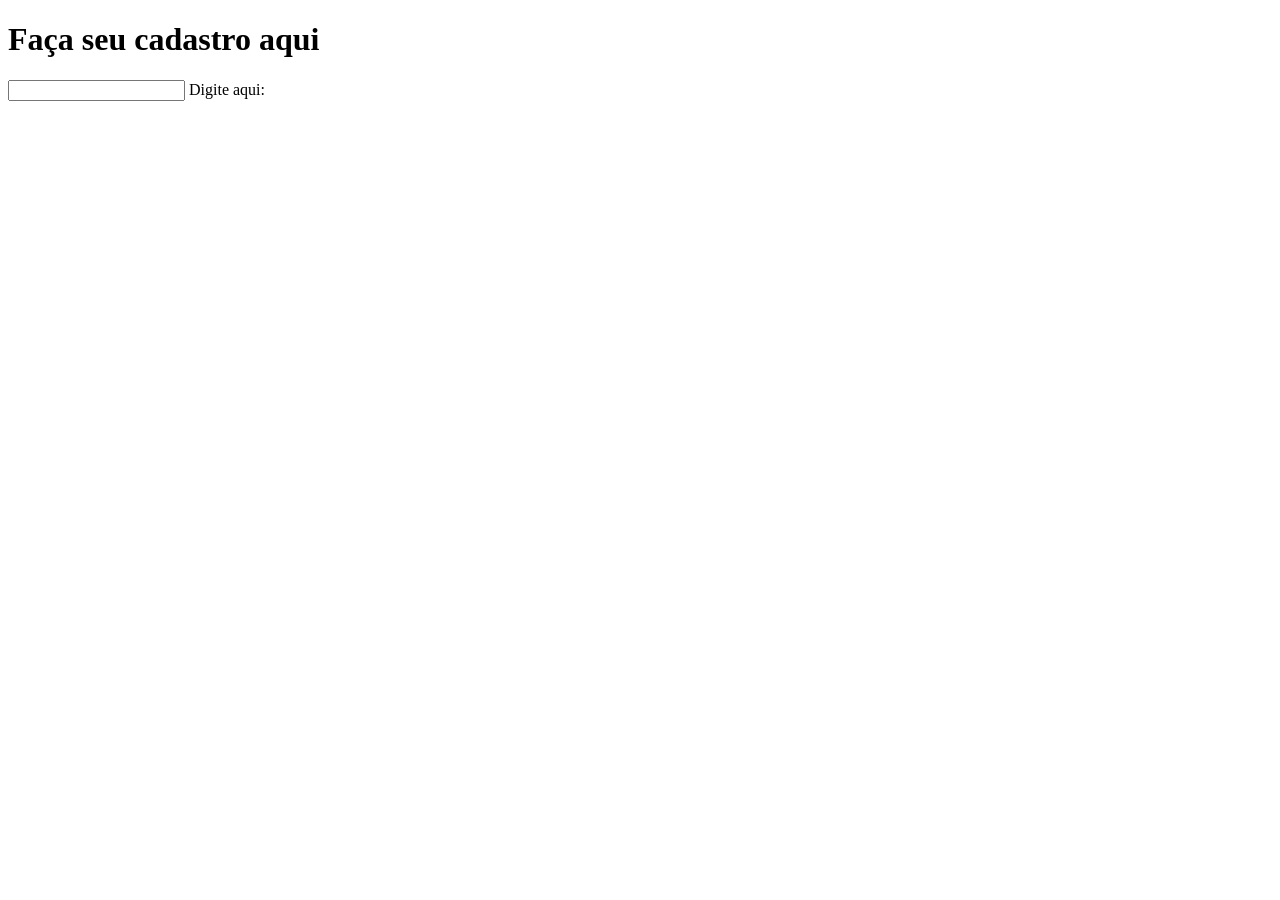
<file: cadastro.html>
<!DOCTYPE html>
<html lang="PT-BR">
<head>
    <meta charset="UTF-8">
    <meta name="viewport" content="width=device-width, initial-scale=1.0">
    <title>Cadastro</title>
</head>
<body>
    <header>
<h1>Faça seu cadastro aqui</h1>
    </header>

    <input type="text" for="name" required>
    <label type="text" for="name">Digite aqui:</label>
</body>
</html>
</file>
